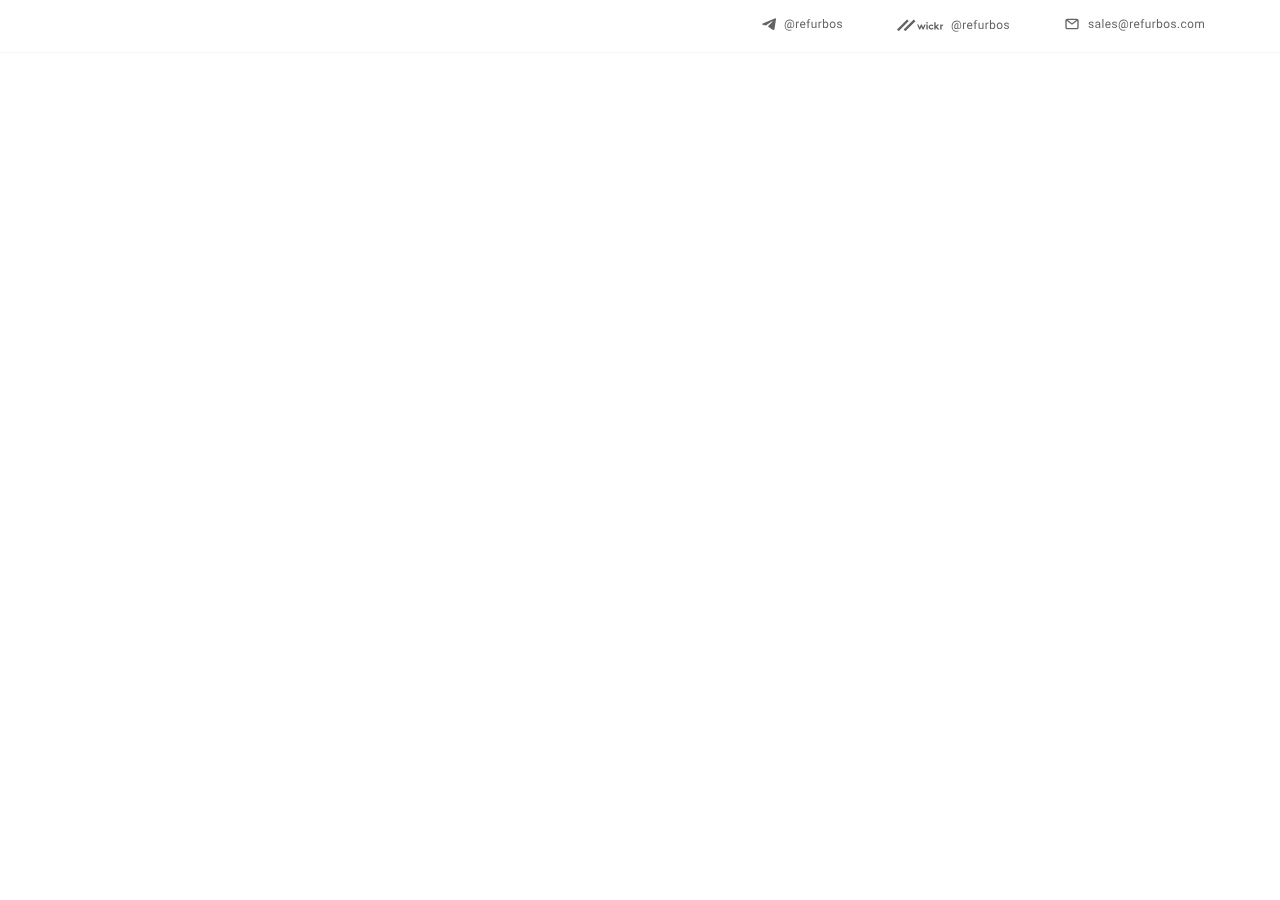
<file: html.html>
<!DOCTYPE html>
<html>
    <head>
        <meta charset="UTF-8">
        <meta http-equiv="X-UA-Compatible" content="IE=edge">
        <link rel="stylesheet" href="style.css">
        <title>Document</title>
    </head>
    <body>
        <header>
            <div class="contacts">
                <nav>
                    <ul>
                        <li>
                            <a href="#about"> <svg width="82" height="16" viewBox="0 0 82 16" fill="none" xmlns="http://www.w3.org/2000/svg">
                                <path d="M13.8067 2.43632C13.8067 2.43632 15.1017 1.93132 14.9933 3.15765C14.9577 3.66265 14.634 5.43032 14.382 7.34198L13.5187 13.0053C13.5187 13.0053 13.4467 13.835 12.799 13.9793C12.1517 14.1233 11.1803 13.4743 11.0003 13.33C10.8563 13.2217 8.30234 11.5983 7.403 10.805C7.151 10.5883 6.863 10.1557 7.439 9.65065L11.216 6.04332C11.6477 5.61065 12.0793 4.60065 10.2807 5.82699L5.244 9.25365C5.244 9.25365 4.66834 9.61465 3.58934 9.28999L1.25067 8.56832C1.25067 8.56832 0.387337 8.02732 1.86234 7.48632C5.46 5.79099 9.885 4.05965 13.806 2.43632H13.8067Z" fill="#626363"/>
                                <path d="M33.1836 9.05859C33.1367 10.0039 32.9023 10.75 32.4805 11.2969C32.0586 11.8438 31.4941 12.1172 30.7871 12.1172C30.0566 12.1172 29.5879 11.7891 29.3809 11.1328C29.1699 11.4648 28.9277 11.7129 28.6543 11.877C28.3848 12.0371 28.1055 12.1172 27.8164 12.1172C27.2617 12.1172 26.8418 11.8906 26.5566 11.4375C26.2715 10.9844 26.166 10.3574 26.2402 9.55664C26.2988 8.91211 26.4453 8.33789 26.6797 7.83398C26.918 7.32617 27.2227 6.92773 27.5938 6.63867C27.9688 6.34961 28.3613 6.20508 28.7715 6.20508C29.0879 6.20508 29.3711 6.24805 29.6211 6.33398C29.8711 6.41602 30.1523 6.58008 30.4648 6.82617L30.1602 10.0723C30.0859 10.9746 30.3359 11.4258 30.9102 11.4258C31.3516 11.4258 31.709 11.207 31.9824 10.7695C32.2559 10.332 32.4043 9.76172 32.4277 9.05859C32.502 7.53906 32.2188 6.38086 31.5781 5.58398C30.9414 4.78711 29.9707 4.38867 28.666 4.38867C27.8809 4.38867 27.1836 4.58398 26.5742 4.97461C25.9648 5.36133 25.4844 5.92188 25.1328 6.65625C24.7812 7.39062 24.584 8.23828 24.541 9.19922C24.4941 10.168 24.6113 11.0098 24.8926 11.7246C25.1738 12.4355 25.6016 12.9785 26.1758 13.3535C26.7539 13.7324 27.4512 13.9219 28.2676 13.9219C28.6191 13.9219 28.9707 13.8789 29.3223 13.793C29.6777 13.707 29.9727 13.5957 30.207 13.459L30.4238 14.1328C30.1816 14.2852 29.8594 14.4102 29.457 14.5078C29.0586 14.6055 28.6543 14.6543 28.2441 14.6543C27.2676 14.6543 26.4277 14.4336 25.7246 13.9922C25.0215 13.5547 24.4941 12.9219 24.1426 12.0938C23.7949 11.2695 23.6445 10.3047 23.6914 9.19922C23.7383 8.125 23.9785 7.16016 24.4121 6.30469C24.8457 5.44531 25.4336 4.7832 26.1758 4.31836C26.918 3.84961 27.7559 3.61523 28.6895 3.61523C29.6621 3.61523 30.4961 3.83398 31.1914 4.27148C31.8867 4.70898 32.4043 5.33984 32.7441 6.16406C33.084 6.98828 33.2305 7.95312 33.1836 9.05859ZM27.1719 9.55664C27.1172 10.1113 27.168 10.5371 27.3242 10.834C27.4844 11.1309 27.7363 11.2793 28.0801 11.2793C28.3145 11.2793 28.5391 11.1797 28.7539 10.9805C28.9727 10.7812 29.1523 10.4961 29.293 10.125L29.2988 10.0723L29.5684 7.125C29.3496 7.01172 29.1152 6.95508 28.8652 6.95508C28.4082 6.95508 28.0293 7.1875 27.7285 7.65234C27.4316 8.11719 27.2461 8.75195 27.1719 9.55664ZM38.026 6.63281C37.862 6.60547 37.6842 6.5918 37.4928 6.5918C36.7819 6.5918 36.2995 6.89453 36.0455 7.5V12H34.9616V5.66016H36.0162L36.0338 6.39258C36.3893 5.82617 36.8932 5.54297 37.5455 5.54297C37.7565 5.54297 37.9166 5.57031 38.026 5.625V6.63281ZM41.9016 12.1172C41.0423 12.1172 40.343 11.8359 39.804 11.2734C39.2649 10.707 38.9954 9.95117 38.9954 9.00586V8.80664C38.9954 8.17773 39.1145 7.61719 39.3528 7.125C39.595 6.62891 39.9309 6.24219 40.3606 5.96484C40.7942 5.68359 41.263 5.54297 41.7669 5.54297C42.5911 5.54297 43.2317 5.81445 43.6888 6.35742C44.1458 6.90039 44.3743 7.67773 44.3743 8.68945V9.14062H40.0794C40.095 9.76562 40.2766 10.2715 40.6243 10.6582C40.9759 11.041 41.4212 11.2324 41.9602 11.2324C42.343 11.2324 42.6673 11.1543 42.9329 10.998C43.1985 10.8418 43.4309 10.6348 43.6302 10.377L44.2923 10.8926C43.761 11.709 42.9641 12.1172 41.9016 12.1172ZM41.7669 6.43359C41.3294 6.43359 40.9622 6.59375 40.6653 6.91406C40.3684 7.23047 40.1848 7.67578 40.1145 8.25H43.2903V8.16797C43.2591 7.61719 43.1106 7.19141 42.845 6.89062C42.5794 6.58594 42.22 6.43359 41.7669 6.43359ZM46.5273 12V6.49805H45.5253V5.66016H46.5273V5.00977C46.5273 4.33008 46.7089 3.80469 47.0722 3.43359C47.4355 3.0625 47.9491 2.87695 48.6132 2.87695C48.8632 2.87695 49.1112 2.91016 49.3573 2.97656L49.2987 3.85547C49.1152 3.82031 48.9198 3.80273 48.7128 3.80273C48.3612 3.80273 48.0898 3.90625 47.8984 4.11328C47.707 4.31641 47.6112 4.60938 47.6112 4.99219V5.66016H48.9648V6.49805H47.6112V12H46.5273ZM54.44 11.373C54.0181 11.8691 53.399 12.1172 52.5826 12.1172C51.9068 12.1172 51.3912 11.9219 51.0357 11.5312C50.6841 11.1367 50.5064 10.5547 50.5025 9.78516V5.66016H51.5865V9.75586C51.5865 10.7168 51.9771 11.1973 52.7584 11.1973C53.5865 11.1973 54.1373 10.8887 54.4107 10.2715V5.66016H55.4947V12H54.4634L54.44 11.373ZM60.5715 6.63281C60.4074 6.60547 60.2297 6.5918 60.0383 6.5918C59.3273 6.5918 58.8449 6.89453 58.591 7.5V12H57.507V5.66016H58.5617L58.5793 6.39258C58.9348 5.82617 59.4387 5.54297 60.091 5.54297C60.302 5.54297 60.4621 5.57031 60.5715 5.625V6.63281ZM67.3006 8.90039C67.3006 9.86914 67.078 10.6484 66.6327 11.2383C66.1873 11.8242 65.5897 12.1172 64.8397 12.1172C64.0389 12.1172 63.4198 11.834 62.9823 11.2676L62.9295 12H61.9334V3H63.0174V6.35742C63.4549 5.81445 64.0584 5.54297 64.828 5.54297C65.5975 5.54297 66.201 5.83398 66.6385 6.41602C67.0799 6.99805 67.3006 7.79492 67.3006 8.80664V8.90039ZM66.2166 8.77734C66.2166 8.03906 66.0741 7.46875 65.7889 7.06641C65.5037 6.66406 65.0936 6.46289 64.5584 6.46289C63.8436 6.46289 63.3299 6.79492 63.0174 7.45898V10.2012C63.3495 10.8652 63.867 11.1973 64.5702 11.1973C65.0897 11.1973 65.494 10.9961 65.783 10.5938C66.0721 10.1914 66.2166 9.58594 66.2166 8.77734ZM68.7446 8.77148C68.7446 8.15039 68.8657 7.5918 69.1079 7.0957C69.354 6.59961 69.6938 6.2168 70.1274 5.94727C70.5649 5.67773 71.063 5.54297 71.6216 5.54297C72.4848 5.54297 73.1821 5.8418 73.7134 6.43945C74.2485 7.03711 74.5161 7.83203 74.5161 8.82422V8.90039C74.5161 9.51758 74.397 10.0723 74.1587 10.5645C73.9243 11.0527 73.5864 11.4336 73.145 11.707C72.7075 11.9805 72.2036 12.1172 71.6333 12.1172C70.7739 12.1172 70.0766 11.8184 69.5415 11.2207C69.0102 10.623 68.7446 9.83203 68.7446 8.84766V8.77148ZM69.8345 8.90039C69.8345 9.60352 69.9966 10.168 70.3208 10.5938C70.6489 11.0195 71.0864 11.2324 71.6333 11.2324C72.1841 11.2324 72.6216 11.0176 72.9458 10.5879C73.27 10.1543 73.4321 9.54883 73.4321 8.77148C73.4321 8.07617 73.2661 7.51367 72.9341 7.08398C72.6059 6.65039 72.1684 6.43359 71.6216 6.43359C71.0864 6.43359 70.6548 6.64648 70.3266 7.07227C69.9985 7.49805 69.8345 8.10742 69.8345 8.90039ZM79.9269 10.3184C79.9269 10.0254 79.8155 9.79883 79.5929 9.63867C79.3741 9.47461 78.9894 9.33398 78.4386 9.2168C77.8917 9.09961 77.4562 8.95898 77.132 8.79492C76.8116 8.63086 76.5734 8.43555 76.4171 8.20898C76.2648 7.98242 76.1886 7.71289 76.1886 7.40039C76.1886 6.88086 76.4073 6.44141 76.8448 6.08203C77.2863 5.72266 77.8488 5.54297 78.5323 5.54297C79.2511 5.54297 79.8331 5.72852 80.2784 6.09961C80.7277 6.4707 80.9523 6.94531 80.9523 7.52344H79.8624C79.8624 7.22656 79.7355 6.9707 79.4816 6.75586C79.2316 6.54102 78.9152 6.43359 78.5323 6.43359C78.1378 6.43359 77.8292 6.51953 77.6066 6.69141C77.3839 6.86328 77.2726 7.08789 77.2726 7.36523C77.2726 7.62695 77.3761 7.82422 77.5831 7.95703C77.7902 8.08984 78.1632 8.2168 78.7023 8.33789C79.2452 8.45898 79.6847 8.60352 80.0206 8.77148C80.3566 8.93945 80.6046 9.14258 80.7648 9.38086C80.9288 9.61523 81.0109 9.90234 81.0109 10.2422C81.0109 10.8086 80.7843 11.2637 80.3312 11.6074C79.878 11.9473 79.2902 12.1172 78.5675 12.1172C78.0597 12.1172 77.6105 12.0273 77.2198 11.8477C76.8292 11.668 76.5226 11.418 76.2999 11.0977C76.0812 10.7734 75.9718 10.4238 75.9718 10.0488H77.0558C77.0753 10.4121 77.2198 10.7012 77.4894 10.916C77.7628 11.127 78.1222 11.2324 78.5675 11.2324C78.9777 11.2324 79.3058 11.1504 79.5519 10.9863C79.8019 10.8184 79.9269 10.5957 79.9269 10.3184Z" fill="#626363"/>
                                </svg></a>
                        </li>
                        <li>
                            <a href="#pricing"><svg width="113" height="14" viewBox="0 0 113 14" fill="none" xmlns="http://www.w3.org/2000/svg">
                                <path d="M64.1836 8.05859C64.1367 9.00391 63.9023 9.75 63.4805 10.2969C63.0586 10.8438 62.4941 11.1172 61.7871 11.1172C61.0566 11.1172 60.5879 10.7891 60.3809 10.1328C60.1699 10.4648 59.9277 10.7129 59.6543 10.877C59.3848 11.0371 59.1055 11.1172 58.8164 11.1172C58.2617 11.1172 57.8418 10.8906 57.5566 10.4375C57.2715 9.98438 57.166 9.35742 57.2402 8.55664C57.2988 7.91211 57.4453 7.33789 57.6797 6.83398C57.918 6.32617 58.2227 5.92773 58.5938 5.63867C58.9688 5.34961 59.3613 5.20508 59.7715 5.20508C60.0879 5.20508 60.3711 5.24805 60.6211 5.33398C60.8711 5.41602 61.1523 5.58008 61.4648 5.82617L61.1602 9.07227C61.0859 9.97461 61.3359 10.4258 61.9102 10.4258C62.3516 10.4258 62.709 10.207 62.9824 9.76953C63.2559 9.33203 63.4043 8.76172 63.4277 8.05859C63.502 6.53906 63.2188 5.38086 62.5781 4.58398C61.9414 3.78711 60.9707 3.38867 59.666 3.38867C58.8809 3.38867 58.1836 3.58398 57.5742 3.97461C56.9648 4.36133 56.4844 4.92188 56.1328 5.65625C55.7812 6.39062 55.584 7.23828 55.541 8.19922C55.4941 9.16797 55.6113 10.0098 55.8926 10.7246C56.1738 11.4355 56.6016 11.9785 57.1758 12.3535C57.7539 12.7324 58.4512 12.9219 59.2676 12.9219C59.6191 12.9219 59.9707 12.8789 60.3223 12.793C60.6777 12.707 60.9727 12.5957 61.207 12.459L61.4238 13.1328C61.1816 13.2852 60.8594 13.4102 60.457 13.5078C60.0586 13.6055 59.6543 13.6543 59.2441 13.6543C58.2676 13.6543 57.4277 13.4336 56.7246 12.9922C56.0215 12.5547 55.4941 11.9219 55.1426 11.0938C54.7949 10.2695 54.6445 9.30469 54.6914 8.19922C54.7383 7.125 54.9785 6.16016 55.4121 5.30469C55.8457 4.44531 56.4336 3.7832 57.1758 3.31836C57.918 2.84961 58.7559 2.61523 59.6895 2.61523C60.6621 2.61523 61.4961 2.83398 62.1914 3.27148C62.8867 3.70898 63.4043 4.33984 63.7441 5.16406C64.084 5.98828 64.2305 6.95312 64.1836 8.05859ZM58.1719 8.55664C58.1172 9.11133 58.168 9.53711 58.3242 9.83398C58.4844 10.1309 58.7363 10.2793 59.0801 10.2793C59.3145 10.2793 59.5391 10.1797 59.7539 9.98047C59.9727 9.78125 60.1523 9.49609 60.293 9.125L60.2988 9.07227L60.5684 6.125C60.3496 6.01172 60.1152 5.95508 59.8652 5.95508C59.4082 5.95508 59.0293 6.1875 58.7285 6.65234C58.4316 7.11719 58.2461 7.75195 58.1719 8.55664ZM69.026 5.63281C68.862 5.60547 68.6842 5.5918 68.4928 5.5918C67.7819 5.5918 67.2995 5.89453 67.0455 6.5V11H65.9616V4.66016H67.0162L67.0338 5.39258C67.3893 4.82617 67.8932 4.54297 68.5455 4.54297C68.7565 4.54297 68.9166 4.57031 69.026 4.625V5.63281ZM72.9016 11.1172C72.0423 11.1172 71.343 10.8359 70.804 10.2734C70.2649 9.70703 69.9954 8.95117 69.9954 8.00586V7.80664C69.9954 7.17773 70.1145 6.61719 70.3528 6.125C70.595 5.62891 70.9309 5.24219 71.3606 4.96484C71.7942 4.68359 72.263 4.54297 72.7669 4.54297C73.5911 4.54297 74.2317 4.81445 74.6888 5.35742C75.1458 5.90039 75.3743 6.67773 75.3743 7.68945V8.14062H71.0794C71.095 8.76562 71.2766 9.27148 71.6243 9.6582C71.9759 10.041 72.4212 10.2324 72.9602 10.2324C73.343 10.2324 73.6673 10.1543 73.9329 9.99805C74.1985 9.8418 74.4309 9.63477 74.6302 9.37695L75.2923 9.89258C74.761 10.709 73.9641 11.1172 72.9016 11.1172ZM72.7669 5.43359C72.3294 5.43359 71.9622 5.59375 71.6653 5.91406C71.3684 6.23047 71.1848 6.67578 71.1145 7.25H74.2903V7.16797C74.2591 6.61719 74.1106 6.19141 73.845 5.89062C73.5794 5.58594 73.22 5.43359 72.7669 5.43359ZM77.5273 11V5.49805H76.5253V4.66016H77.5273V4.00977C77.5273 3.33008 77.7089 2.80469 78.0722 2.43359C78.4355 2.0625 78.9491 1.87695 79.6132 1.87695C79.8632 1.87695 80.1112 1.91016 80.3573 1.97656L80.2987 2.85547C80.1152 2.82031 79.9198 2.80273 79.7128 2.80273C79.3612 2.80273 79.0898 2.90625 78.8984 3.11328C78.707 3.31641 78.6112 3.60938 78.6112 3.99219V4.66016H79.9648V5.49805H78.6112V11H77.5273ZM85.44 10.373C85.0181 10.8691 84.399 11.1172 83.5826 11.1172C82.9068 11.1172 82.3912 10.9219 82.0357 10.5312C81.6841 10.1367 81.5064 9.55469 81.5025 8.78516V4.66016H82.5865V8.75586C82.5865 9.7168 82.9771 10.1973 83.7584 10.1973C84.5865 10.1973 85.1373 9.88867 85.4107 9.27148V4.66016H86.4947V11H85.4634L85.44 10.373ZM91.5715 5.63281C91.4074 5.60547 91.2297 5.5918 91.0383 5.5918C90.3273 5.5918 89.8449 5.89453 89.591 6.5V11H88.507V4.66016H89.5617L89.5793 5.39258C89.9348 4.82617 90.4387 4.54297 91.091 4.54297C91.302 4.54297 91.4621 4.57031 91.5715 4.625V5.63281ZM98.3006 7.90039C98.3006 8.86914 98.078 9.64844 97.6327 10.2383C97.1873 10.8242 96.5897 11.1172 95.8397 11.1172C95.0389 11.1172 94.4198 10.834 93.9823 10.2676L93.9295 11H92.9334V2H94.0174V5.35742C94.4549 4.81445 95.0584 4.54297 95.828 4.54297C96.5975 4.54297 97.201 4.83398 97.6385 5.41602C98.0799 5.99805 98.3006 6.79492 98.3006 7.80664V7.90039ZM97.2166 7.77734C97.2166 7.03906 97.0741 6.46875 96.7889 6.06641C96.5037 5.66406 96.0936 5.46289 95.5584 5.46289C94.8436 5.46289 94.3299 5.79492 94.0174 6.45898V9.20117C94.3495 9.86523 94.867 10.1973 95.5702 10.1973C96.0897 10.1973 96.494 9.99609 96.783 9.59375C97.0721 9.19141 97.2166 8.58594 97.2166 7.77734ZM99.7446 7.77148C99.7446 7.15039 99.8657 6.5918 100.108 6.0957C100.354 5.59961 100.694 5.2168 101.127 4.94727C101.565 4.67773 102.063 4.54297 102.622 4.54297C103.485 4.54297 104.182 4.8418 104.713 5.43945C105.249 6.03711 105.516 6.83203 105.516 7.82422V7.90039C105.516 8.51758 105.397 9.07227 105.159 9.56445C104.924 10.0527 104.586 10.4336 104.145 10.707C103.708 10.9805 103.204 11.1172 102.633 11.1172C101.774 11.1172 101.077 10.8184 100.541 10.2207C100.01 9.62305 99.7446 8.83203 99.7446 7.84766V7.77148ZM100.834 7.90039C100.834 8.60352 100.997 9.16797 101.321 9.59375C101.649 10.0195 102.086 10.2324 102.633 10.2324C103.184 10.2324 103.622 10.0176 103.946 9.58789C104.27 9.1543 104.432 8.54883 104.432 7.77148C104.432 7.07617 104.266 6.51367 103.934 6.08398C103.606 5.65039 103.168 5.43359 102.622 5.43359C102.086 5.43359 101.655 5.64648 101.327 6.07227C100.999 6.49805 100.834 7.10742 100.834 7.90039ZM110.927 9.31836C110.927 9.02539 110.816 8.79883 110.593 8.63867C110.374 8.47461 109.989 8.33398 109.439 8.2168C108.892 8.09961 108.456 7.95898 108.132 7.79492C107.812 7.63086 107.573 7.43555 107.417 7.20898C107.265 6.98242 107.189 6.71289 107.189 6.40039C107.189 5.88086 107.407 5.44141 107.845 5.08203C108.286 4.72266 108.849 4.54297 109.532 4.54297C110.251 4.54297 110.833 4.72852 111.278 5.09961C111.728 5.4707 111.952 5.94531 111.952 6.52344H110.862C110.862 6.22656 110.735 5.9707 110.482 5.75586C110.232 5.54102 109.915 5.43359 109.532 5.43359C109.138 5.43359 108.829 5.51953 108.607 5.69141C108.384 5.86328 108.273 6.08789 108.273 6.36523C108.273 6.62695 108.376 6.82422 108.583 6.95703C108.79 7.08984 109.163 7.2168 109.702 7.33789C110.245 7.45898 110.685 7.60352 111.021 7.77148C111.357 7.93945 111.605 8.14258 111.765 8.38086C111.929 8.61523 112.011 8.90234 112.011 9.24219C112.011 9.80859 111.784 10.2637 111.331 10.6074C110.878 10.9473 110.29 11.1172 109.568 11.1172C109.06 11.1172 108.61 11.0273 108.22 10.8477C107.829 10.668 107.523 10.418 107.3 10.0977C107.081 9.77344 106.972 9.42383 106.972 9.04883H108.056C108.075 9.41211 108.22 9.70117 108.489 9.91602C108.763 10.127 109.122 10.2324 109.568 10.2324C109.978 10.2324 110.306 10.1504 110.552 9.98633C110.802 9.81836 110.927 9.5957 110.927 9.31836Z" fill="#626363"/>
                                <g clip-path="url(#clip0_151_318)">
                                <path fill-rule="evenodd" clip-rule="evenodd" d="M6.68516 11.4981L8.36129 13.1935L18.4297 3.14451L16.7419 1.44128L6.68516 11.4981ZM30.0426 3.88774C30.5303 3.88774 30.929 4.2787 30.929 4.76645C30.929 5.25032 30.5303 5.64515 30.0426 5.64515C29.551 5.64515 29.1523 5.25032 29.1523 4.76645C29.1523 4.2787 29.551 3.88774 30.0426 3.88774ZM29.3303 11.5677H30.7316V6.54322H29.3303V11.5677ZM44.5123 7.01161V6.54322H43.1845V11.5677H44.5858V8.44774C44.5858 8.2929 45.1471 7.59225 46.0645 7.72387L46.2697 7.75096L46.4516 6.47354C45.5342 6.35354 45.1394 6.51612 44.5123 7.01161ZM32.0787 10.6155C33.0968 12.0787 35.5742 12.0323 36.5806 10.5303L35.5045 9.74064C35.1484 10.4142 34.0568 10.6774 33.3794 10.0697C32.7368 9.50064 32.7987 8.2658 33.7316 7.82451C34.3897 7.51483 35.1097 7.82064 35.4348 8.30451L36.4026 7.44128C35.5626 6.19096 33.4219 6.12128 32.3923 7.16257C31.409 8.15354 31.3355 9.46193 32.0787 10.6155ZM37.2619 11.5677H38.6632V9.45032L40.6684 11.5677H42.5768L39.84 8.81548L42.2516 6.54322L40.3316 6.56257C40.2736 6.5858 40.0606 6.81806 40.0026 6.87612L38.6632 8.12257V4.2129H37.2619V11.5677ZM22.1884 11.5677H23.16L24.3794 8.69935L25.6336 11.5677H26.64L28.7226 6.54322H27.3213L26.1019 9.41548L24.8826 6.54322H23.911L22.6568 9.41548L21.4723 6.54322H20.1058L22.1884 11.5677ZM0 11.4903L1.66839 13.1742L11.7523 3.10967L10.0684 1.44128L0 11.4903H0Z" fill="#626363"/>
                                </g>
                                <defs>
                                <clipPath id="clip0_151_318">
                                <rect width="46.4516" height="12" fill="white" transform="translate(0 1)"/>
                                </clipPath>
                                </defs>
                                </svg>
                                </a>
                        </li>
                        <li>
                            <a href="#reviews"><svg width="141" height="16" viewBox="0 0 141 16" fill="none" xmlns="http://www.w3.org/2000/svg">
                                <path d="M12.6666 2.66669H3.33331C2.80288 2.66669 2.29417 2.8774 1.9191 3.25247C1.54403 3.62755 1.33331 4.13625 1.33331 4.66669V11.3334C1.33331 11.8638 1.54403 12.3725 1.9191 12.7476C2.29417 13.1226 2.80288 13.3334 3.33331 13.3334H12.6666C13.1971 13.3334 13.7058 13.1226 14.0809 12.7476C14.4559 12.3725 14.6666 11.8638 14.6666 11.3334V4.66669C14.6666 4.13625 14.4559 3.62755 14.0809 3.25247C13.7058 2.8774 13.1971 2.66669 12.6666 2.66669ZM12.22 4.00002L7.99998 7.16669L3.77998 4.00002H12.22ZM12.6666 12H3.33331C3.1565 12 2.98693 11.9298 2.86191 11.8048C2.73688 11.6797 2.66665 11.5102 2.66665 11.3334V4.83335L7.59998 8.53335C7.71538 8.6199 7.85573 8.66669 7.99998 8.66669C8.14423 8.66669 8.28458 8.6199 8.39998 8.53335L13.3333 4.83335V11.3334C13.3333 11.5102 13.2631 11.6797 13.1381 11.8048C13.013 11.9298 12.8435 12 12.6666 12Z" fill="#626363"/>
                                <path d="M28.5117 10.3184C28.5117 10.0254 28.4004 9.79883 28.1777 9.63867C27.959 9.47461 27.5742 9.33398 27.0234 9.2168C26.4766 9.09961 26.041 8.95898 25.7168 8.79492C25.3965 8.63086 25.1582 8.43555 25.002 8.20898C24.8496 7.98242 24.7734 7.71289 24.7734 7.40039C24.7734 6.88086 24.9922 6.44141 25.4297 6.08203C25.8711 5.72266 26.4336 5.54297 27.1172 5.54297C27.8359 5.54297 28.418 5.72852 28.8633 6.09961C29.3125 6.4707 29.5371 6.94531 29.5371 7.52344H28.4473C28.4473 7.22656 28.3203 6.9707 28.0664 6.75586C27.8164 6.54102 27.5 6.43359 27.1172 6.43359C26.7227 6.43359 26.4141 6.51953 26.1914 6.69141C25.9688 6.86328 25.8574 7.08789 25.8574 7.36523C25.8574 7.62695 25.9609 7.82422 26.168 7.95703C26.375 8.08984 26.748 8.2168 27.2871 8.33789C27.8301 8.45898 28.2695 8.60352 28.6055 8.77148C28.9414 8.93945 29.1895 9.14258 29.3496 9.38086C29.5137 9.61523 29.5957 9.90234 29.5957 10.2422C29.5957 10.8086 29.3691 11.2637 28.916 11.6074C28.4629 11.9473 27.875 12.1172 27.1523 12.1172C26.6445 12.1172 26.1953 12.0273 25.8047 11.8477C25.4141 11.668 25.1074 11.418 24.8848 11.0977C24.666 10.7734 24.5566 10.4238 24.5566 10.0488H25.6406C25.6602 10.4121 25.8047 10.7012 26.0742 10.916C26.3477 11.127 26.707 11.2324 27.1523 11.2324C27.5625 11.2324 27.8906 11.1504 28.1367 10.9863C28.3867 10.8184 28.5117 10.5957 28.5117 10.3184ZM35.2819 12C35.2194 11.875 35.1686 11.6523 35.1295 11.332C34.6256 11.8555 34.0241 12.1172 33.3248 12.1172C32.6998 12.1172 32.1862 11.9414 31.7838 11.5898C31.3854 11.2344 31.1862 10.7852 31.1862 10.2422C31.1862 9.58203 31.4362 9.07031 31.9362 8.70703C32.4401 8.33984 33.1471 8.15625 34.0573 8.15625H35.112V7.6582C35.112 7.2793 34.9987 6.97852 34.7721 6.75586C34.5455 6.5293 34.2116 6.41602 33.7702 6.41602C33.3834 6.41602 33.0592 6.51367 32.7975 6.70898C32.5358 6.9043 32.4049 7.14062 32.4049 7.41797H31.3151C31.3151 7.10156 31.4264 6.79688 31.6491 6.50391C31.8756 6.20703 32.1803 5.97266 32.5631 5.80078C32.9498 5.62891 33.3737 5.54297 33.8346 5.54297C34.5651 5.54297 35.1373 5.72656 35.5514 6.09375C35.9655 6.45703 36.1803 6.95898 36.1959 7.59961V10.5176C36.1959 11.0996 36.2702 11.5625 36.4186 11.9062V12H35.2819ZM33.483 11.1738C33.8229 11.1738 34.1452 11.0859 34.4498 10.9102C34.7545 10.7344 34.9752 10.5059 35.112 10.2246V8.92383H34.2623C32.9342 8.92383 32.2702 9.3125 32.2702 10.0898C32.2702 10.4297 32.3834 10.6953 32.61 10.8867C32.8366 11.0781 33.1276 11.1738 33.483 11.1738ZM39.4329 12H38.3489V3H39.4329V12ZM44.164 12.1172C43.3046 12.1172 42.6054 11.8359 42.0663 11.2734C41.5273 10.707 41.2577 9.95117 41.2577 9.00586V8.80664C41.2577 8.17773 41.3769 7.61719 41.6152 7.125C41.8573 6.62891 42.1933 6.24219 42.623 5.96484C43.0566 5.68359 43.5253 5.54297 44.0292 5.54297C44.8534 5.54297 45.4941 5.81445 45.9511 6.35742C46.4081 6.90039 46.6366 7.67773 46.6366 8.68945V9.14062H42.3417C42.3573 9.76562 42.539 10.2715 42.8866 10.6582C43.2382 11.041 43.6835 11.2324 44.2226 11.2324C44.6054 11.2324 44.9296 11.1543 45.1952 10.998C45.4609 10.8418 45.6933 10.6348 45.8925 10.377L46.5546 10.8926C46.0234 11.709 45.2265 12.1172 44.164 12.1172ZM44.0292 6.43359C43.5917 6.43359 43.2245 6.59375 42.9277 6.91406C42.6308 7.23047 42.4472 7.67578 42.3769 8.25H45.5527V8.16797C45.5214 7.61719 45.373 7.19141 45.1073 6.89062C44.8417 6.58594 44.4823 6.43359 44.0292 6.43359ZM51.9478 10.3184C51.9478 10.0254 51.8365 9.79883 51.6138 9.63867C51.3951 9.47461 51.0103 9.33398 50.4595 9.2168C49.9127 9.09961 49.4771 8.95898 49.1529 8.79492C48.8326 8.63086 48.5943 8.43555 48.438 8.20898C48.2857 7.98242 48.2095 7.71289 48.2095 7.40039C48.2095 6.88086 48.4283 6.44141 48.8658 6.08203C49.3072 5.72266 49.8697 5.54297 50.5533 5.54297C51.272 5.54297 51.8541 5.72852 52.2994 6.09961C52.7486 6.4707 52.9732 6.94531 52.9732 7.52344H51.8834C51.8834 7.22656 51.7564 6.9707 51.5025 6.75586C51.2525 6.54102 50.9361 6.43359 50.5533 6.43359C50.1588 6.43359 49.8502 6.51953 49.6275 6.69141C49.4048 6.86328 49.2935 7.08789 49.2935 7.36523C49.2935 7.62695 49.397 7.82422 49.6041 7.95703C49.8111 8.08984 50.1841 8.2168 50.7232 8.33789C51.2662 8.45898 51.7056 8.60352 52.0416 8.77148C52.3775 8.93945 52.6255 9.14258 52.7857 9.38086C52.9498 9.61523 53.0318 9.90234 53.0318 10.2422C53.0318 10.8086 52.8052 11.2637 52.3521 11.6074C51.899 11.9473 51.3111 12.1172 50.5884 12.1172C50.0806 12.1172 49.6314 12.0273 49.2408 11.8477C48.8502 11.668 48.5435 11.418 48.3209 11.0977C48.1021 10.7734 47.9927 10.4238 47.9927 10.0488H49.0767C49.0963 10.4121 49.2408 10.7012 49.5103 10.916C49.7838 11.127 50.1431 11.2324 50.5884 11.2324C50.9986 11.2324 51.3267 11.1504 51.5728 10.9863C51.8228 10.8184 51.9478 10.5957 51.9478 10.3184ZM64.1672 9.05859C64.1203 10.0039 63.8859 10.75 63.4641 11.2969C63.0422 11.8438 62.4777 12.1172 61.7707 12.1172C61.0402 12.1172 60.5715 11.7891 60.3645 11.1328C60.1535 11.4648 59.9113 11.7129 59.6379 11.877C59.3684 12.0371 59.0891 12.1172 58.8 12.1172C58.2453 12.1172 57.8254 11.8906 57.5402 11.4375C57.2551 10.9844 57.1496 10.3574 57.2238 9.55664C57.2824 8.91211 57.4289 8.33789 57.6633 7.83398C57.9016 7.32617 58.2062 6.92773 58.5773 6.63867C58.9523 6.34961 59.3449 6.20508 59.7551 6.20508C60.0715 6.20508 60.3547 6.24805 60.6047 6.33398C60.8547 6.41602 61.1359 6.58008 61.4484 6.82617L61.1437 10.0723C61.0695 10.9746 61.3195 11.4258 61.8937 11.4258C62.3352 11.4258 62.6926 11.207 62.966 10.7695C63.2395 10.332 63.3879 9.76172 63.4113 9.05859C63.4855 7.53906 63.2023 6.38086 62.5617 5.58398C61.925 4.78711 60.9543 4.38867 59.6496 4.38867C58.8645 4.38867 58.1672 4.58398 57.5578 4.97461C56.9484 5.36133 56.468 5.92188 56.1164 6.65625C55.7648 7.39062 55.5676 8.23828 55.5246 9.19922C55.4777 10.168 55.5949 11.0098 55.8762 11.7246C56.1574 12.4355 56.5852 12.9785 57.1594 13.3535C57.7375 13.7324 58.4348 13.9219 59.2512 13.9219C59.6027 13.9219 59.9543 13.8789 60.3059 13.793C60.6613 13.707 60.9562 13.5957 61.1906 13.459L61.4074 14.1328C61.1652 14.2852 60.843 14.4102 60.4406 14.5078C60.0422 14.6055 59.6379 14.6543 59.2277 14.6543C58.2512 14.6543 57.4113 14.4336 56.7082 13.9922C56.0051 13.5547 55.4777 12.9219 55.1262 12.0938C54.7785 11.2695 54.6281 10.3047 54.675 9.19922C54.7219 8.125 54.9621 7.16016 55.3957 6.30469C55.8293 5.44531 56.4172 4.7832 57.1594 4.31836C57.9016 3.84961 58.7395 3.61523 59.673 3.61523C60.6457 3.61523 61.4797 3.83398 62.175 4.27148C62.8703 4.70898 63.3879 5.33984 63.7277 6.16406C64.0676 6.98828 64.2141 7.95312 64.1672 9.05859ZM58.1555 9.55664C58.1008 10.1113 58.1516 10.5371 58.3078 10.834C58.468 11.1309 58.7199 11.2793 59.0637 11.2793C59.298 11.2793 59.5227 11.1797 59.7375 10.9805C59.9562 10.7812 60.1359 10.4961 60.2766 10.125L60.2824 10.0723L60.552 7.125C60.3332 7.01172 60.0988 6.95508 59.8488 6.95508C59.3918 6.95508 59.0129 7.1875 58.7121 7.65234C58.4152 8.11719 58.2297 8.75195 58.1555 9.55664ZM69.0096 6.63281C68.8455 6.60547 68.6678 6.5918 68.4764 6.5918C67.7655 6.5918 67.283 6.89453 67.0291 7.5V12H65.9452V5.66016H66.9998L67.0174 6.39258C67.3729 5.82617 67.8768 5.54297 68.5291 5.54297C68.7401 5.54297 68.9002 5.57031 69.0096 5.625V6.63281ZM72.8852 12.1172C72.0259 12.1172 71.3266 11.8359 70.7876 11.2734C70.2485 10.707 69.979 9.95117 69.979 9.00586V8.80664C69.979 8.17773 70.0981 7.61719 70.3364 7.125C70.5786 6.62891 70.9145 6.24219 71.3442 5.96484C71.7778 5.68359 72.2466 5.54297 72.7505 5.54297C73.5747 5.54297 74.2153 5.81445 74.6723 6.35742C75.1294 6.90039 75.3579 7.67773 75.3579 8.68945V9.14062H71.063C71.0786 9.76562 71.2602 10.2715 71.6079 10.6582C71.9595 11.041 72.4048 11.2324 72.9438 11.2324C73.3266 11.2324 73.6509 11.1543 73.9165 10.998C74.1821 10.8418 74.4145 10.6348 74.6138 10.377L75.2759 10.8926C74.7446 11.709 73.9477 12.1172 72.8852 12.1172ZM72.7505 6.43359C72.313 6.43359 71.9458 6.59375 71.6489 6.91406C71.352 7.23047 71.1684 7.67578 71.0981 8.25H74.2739V8.16797C74.2427 7.61719 74.0942 7.19141 73.8286 6.89062C73.563 6.58594 73.2036 6.43359 72.7505 6.43359ZM77.5109 12V6.49805H76.5089V5.66016H77.5109V5.00977C77.5109 4.33008 77.6925 3.80469 78.0558 3.43359C78.4191 3.0625 78.9327 2.87695 79.5968 2.87695C79.8468 2.87695 80.0948 2.91016 80.3409 2.97656L80.2823 3.85547C80.0988 3.82031 79.9034 3.80273 79.6964 3.80273C79.3448 3.80273 79.0734 3.90625 78.882 4.11328C78.6905 4.31641 78.5948 4.60938 78.5948 4.99219V5.66016H79.9484V6.49805H78.5948V12H77.5109ZM85.4236 11.373C85.0017 11.8691 84.3826 12.1172 83.5662 12.1172C82.8904 12.1172 82.3748 11.9219 82.0193 11.5312C81.6677 11.1367 81.49 10.5547 81.4861 9.78516V5.66016H82.5701V9.75586C82.5701 10.7168 82.9607 11.1973 83.742 11.1973C84.5701 11.1973 85.1209 10.8887 85.3943 10.2715V5.66016H86.4783V12H85.447L85.4236 11.373ZM91.5551 6.63281C91.391 6.60547 91.2133 6.5918 91.0219 6.5918C90.3109 6.5918 89.8285 6.89453 89.5746 7.5V12H88.4906V5.66016H89.5453L89.5629 6.39258C89.9184 5.82617 90.4223 5.54297 91.0746 5.54297C91.2855 5.54297 91.4457 5.57031 91.5551 5.625V6.63281ZM98.2842 8.90039C98.2842 9.86914 98.0616 10.6484 97.6162 11.2383C97.1709 11.8242 96.5733 12.1172 95.8233 12.1172C95.0225 12.1172 94.4034 11.834 93.9659 11.2676L93.9131 12H92.917V3H94.001V6.35742C94.4385 5.81445 95.042 5.54297 95.8116 5.54297C96.5811 5.54297 97.1846 5.83398 97.6221 6.41602C98.0635 6.99805 98.2842 7.79492 98.2842 8.80664V8.90039ZM97.2002 8.77734C97.2002 8.03906 97.0577 7.46875 96.7725 7.06641C96.4873 6.66406 96.0772 6.46289 95.542 6.46289C94.8272 6.46289 94.3135 6.79492 94.001 7.45898V10.2012C94.333 10.8652 94.8506 11.1973 95.5537 11.1973C96.0733 11.1973 96.4776 10.9961 96.7666 10.5938C97.0557 10.1914 97.2002 9.58594 97.2002 8.77734ZM99.7282 8.77148C99.7282 8.15039 99.8493 7.5918 100.091 7.0957C100.338 6.59961 100.677 6.2168 101.111 5.94727C101.549 5.67773 102.047 5.54297 102.605 5.54297C103.468 5.54297 104.166 5.8418 104.697 6.43945C105.232 7.03711 105.5 7.83203 105.5 8.82422V8.90039C105.5 9.51758 105.381 10.0723 105.142 10.5645C104.908 11.0527 104.57 11.4336 104.129 11.707C103.691 11.9805 103.187 12.1172 102.617 12.1172C101.757 12.1172 101.06 11.8184 100.525 11.2207C99.9938 10.623 99.7282 9.83203 99.7282 8.84766V8.77148ZM100.818 8.90039C100.818 9.60352 100.98 10.168 101.304 10.5938C101.632 11.0195 102.07 11.2324 102.617 11.2324C103.168 11.2324 103.605 11.0176 103.929 10.5879C104.254 10.1543 104.416 9.54883 104.416 8.77148C104.416 8.07617 104.25 7.51367 103.918 7.08398C103.59 6.65039 103.152 6.43359 102.605 6.43359C102.07 6.43359 101.638 6.64648 101.31 7.07227C100.982 7.49805 100.818 8.10742 100.818 8.90039ZM110.91 10.3184C110.91 10.0254 110.799 9.79883 110.576 9.63867C110.358 9.47461 109.973 9.33398 109.422 9.2168C108.875 9.09961 108.44 8.95898 108.116 8.79492C107.795 8.63086 107.557 8.43555 107.401 8.20898C107.248 7.98242 107.172 7.71289 107.172 7.40039C107.172 6.88086 107.391 6.44141 107.828 6.08203C108.27 5.72266 108.832 5.54297 109.516 5.54297C110.235 5.54297 110.817 5.72852 111.262 6.09961C111.711 6.4707 111.936 6.94531 111.936 7.52344H110.846C110.846 7.22656 110.719 6.9707 110.465 6.75586C110.215 6.54102 109.899 6.43359 109.516 6.43359C109.121 6.43359 108.813 6.51953 108.59 6.69141C108.368 6.86328 108.256 7.08789 108.256 7.36523C108.256 7.62695 108.36 7.82422 108.567 7.95703C108.774 8.08984 109.147 8.2168 109.686 8.33789C110.229 8.45898 110.668 8.60352 111.004 8.77148C111.34 8.93945 111.588 9.14258 111.748 9.38086C111.912 9.61523 111.994 9.90234 111.994 10.2422C111.994 10.8086 111.768 11.2637 111.315 11.6074C110.862 11.9473 110.274 12.1172 109.551 12.1172C109.043 12.1172 108.594 12.0273 108.203 11.8477C107.813 11.668 107.506 11.418 107.284 11.0977C107.065 10.7734 106.955 10.4238 106.955 10.0488H108.039C108.059 10.4121 108.203 10.7012 108.473 10.916C108.746 11.127 109.106 11.2324 109.551 11.2324C109.961 11.2324 110.289 11.1504 110.535 10.9863C110.785 10.8184 110.91 10.5957 110.91 10.3184ZM113.79 11.4316C113.79 11.2441 113.845 11.0879 113.954 10.9629C114.067 10.8379 114.235 10.7754 114.458 10.7754C114.681 10.7754 114.849 10.8379 114.962 10.9629C115.079 11.0879 115.138 11.2441 115.138 11.4316C115.138 11.6113 115.079 11.7617 114.962 11.8828C114.849 12.0039 114.681 12.0645 114.458 12.0645C114.235 12.0645 114.067 12.0039 113.954 11.8828C113.845 11.7617 113.79 11.6113 113.79 11.4316ZM119.834 11.2324C120.22 11.2324 120.558 11.1152 120.847 10.8809C121.136 10.6465 121.296 10.3535 121.328 10.002H122.353C122.334 10.3652 122.209 10.7109 121.978 11.0391C121.748 11.3672 121.439 11.6289 121.052 11.8242C120.67 12.0195 120.263 12.1172 119.834 12.1172C118.97 12.1172 118.283 11.8301 117.771 11.2559C117.263 10.6777 117.009 9.88867 117.009 8.88867V8.70703C117.009 8.08984 117.123 7.54102 117.349 7.06055C117.576 6.58008 117.9 6.20703 118.322 5.94141C118.748 5.67578 119.25 5.54297 119.828 5.54297C120.539 5.54297 121.129 5.75586 121.597 6.18164C122.07 6.60742 122.322 7.16016 122.353 7.83984H121.328C121.296 7.42969 121.14 7.09375 120.859 6.83203C120.582 6.56641 120.238 6.43359 119.828 6.43359C119.277 6.43359 118.849 6.63281 118.545 7.03125C118.244 7.42578 118.093 7.99805 118.093 8.74805V8.95312C118.093 9.68359 118.244 10.2461 118.545 10.6406C118.845 11.0352 119.275 11.2324 119.834 11.2324ZM123.645 8.77148C123.645 8.15039 123.766 7.5918 124.008 7.0957C124.254 6.59961 124.594 6.2168 125.028 5.94727C125.465 5.67773 125.963 5.54297 126.522 5.54297C127.385 5.54297 128.082 5.8418 128.614 6.43945C129.149 7.03711 129.416 7.83203 129.416 8.82422V8.90039C129.416 9.51758 129.297 10.0723 129.059 10.5645C128.824 11.0527 128.487 11.4336 128.045 11.707C127.608 11.9805 127.104 12.1172 126.533 12.1172C125.674 12.1172 124.977 11.8184 124.442 11.2207C123.91 10.623 123.645 9.83203 123.645 8.84766V8.77148ZM124.735 8.90039C124.735 9.60352 124.897 10.168 125.221 10.5938C125.549 11.0195 125.987 11.2324 126.533 11.2324C127.084 11.2324 127.522 11.0176 127.846 10.5879C128.17 10.1543 128.332 9.54883 128.332 8.77148C128.332 8.07617 128.166 7.51367 127.834 7.08398C127.506 6.65039 127.069 6.43359 126.522 6.43359C125.987 6.43359 125.555 6.64648 125.227 7.07227C124.899 7.49805 124.735 8.10742 124.735 8.90039ZM132.155 5.66016L132.184 6.36328C132.649 5.81641 133.276 5.54297 134.065 5.54297C134.952 5.54297 135.556 5.88281 135.876 6.5625C136.087 6.25781 136.36 6.01172 136.696 5.82422C137.036 5.63672 137.436 5.54297 137.897 5.54297C139.288 5.54297 139.995 6.2793 140.018 7.75195V12H138.934V7.81641C138.934 7.36328 138.831 7.02539 138.624 6.80273C138.417 6.57617 138.069 6.46289 137.581 6.46289C137.179 6.46289 136.845 6.58398 136.579 6.82617C136.313 7.06445 136.159 7.38672 136.116 7.79297V12H135.026V7.8457C135.026 6.92383 134.575 6.46289 133.673 6.46289C132.962 6.46289 132.475 6.76562 132.214 7.37109V12H131.13V5.66016H132.155Z" fill="#626363"/>
                                </svg>
                                </a>
                        </li>
                    </ul>
                    </nav>
                    </div>
        </header>

    </body>
</html>
</file>
<file: style.css>
body {
  margin: 0px;
  padding: 0px;
}

header {
  width: 100%;
  text-align: right;
  border-bottom: 1px solid #F6F6F6;
}

header li {
  list-style: none;
  display: inline-block;
}

header li:last-child {
  margin-right: 75px;
}

header a {
  margin-left: 50px;
}

header .message :hover path {
  fill: #25A3DD;
}

header .wickr :hover path {
  fill: #080808;
}

header .email :hover path {
  fill: #DA9F39;
}

.meniu {
  -webkit-transition: top bottom ease 1.5s;
  transition: top bottom ease 1.5s;
}

.meniu img {
  position: relative;
  width: 240px;
  height: 28.88px;
  left: 75px;
  top: 50px;
}

.meniu ul {
  text-align: right;
  margin-top: 0px;
}

.meniu ul :hover {
  -webkit-transform: translateY(-1px);
          transform: translateY(-1px);
}

.meniu ul li {
  display: inline-block;
  padding-right: 45px;
  font-family: 'Readex Pro';
  font-style: normal;
  font-weight: 400;
  font-size: 14px;
  line-height: 18px;
}

.meniu ul li :hover {
  color: #56AB35;
}

.meniu ul li a {
  text-decoration: none;
  color: #626363;
}

.meniu ul li .cart :hover path {
  stroke: #56AB35;
}

.meniu ul li:last-child {
  position: relative;
  margin-right: 95px;
  top: 10px;
}

.News {
  display: -webkit-box;
  display: -ms-flexbox;
  display: flex;
}

.News h1 {
  font-family: 'Readex Pro';
  font-style: normal;
  font-weight: 500;
  font-size: 36px;
  line-height: 45px;
  color: #626363;
  position: absolute;
  width: 630px;
  height: 45px;
  left: 75px;
  top: 250px;
}

.News p {
  font-family: 'Roboto';
  font-style: normal;
  font-weight: 400;
  font-size: 15px;
  line-height: 30px;
  letter-spacing: 0.03em;
  color: #626363;
  position: absolute;
  width: 630px;
  height: 120px;
  left: 75px;
  top: 325px;
}

.News span :hover {
  color: #FFFFFF;
  background-color: #56AB35;
  -webkit-transition: background-color 500ms ease-in-out;
  transition: background-color 500ms ease-in-out;
}

.News button {
  position: absolute;
  width: 300px;
  height: 50px;
  left: 75px;
  top: 475px;
  font-family: 'Readex Pro';
  font-style: normal;
  font-weight: 500;
  font-size: 14px;
  line-height: 18px;
  color: #56AB35;
  border: 2px solid #56AB35;
  -webkit-box-sizing: border-box;
          box-sizing: border-box;
  border-radius: 7px;
  cursor: pointer;
  background-color: transparent;
}

.News .PhonesPhotos .IphonePicture {
  position: absolute;
  width: 199.07px;
  height: 400px;
  right: 217.93px;
  top: 204px;
}

.News .PhonesPhotos .PhoneBehind {
  position: absolute;
  width: 174.13px;
  height: 360px;
  right: 355.87px;
  top: 224px;
}

.News .background {
  position: absolute;
  right: 0px;
  opacity: 0.54;
  top: 0px;
  z-index: -10;
}

.Shop h2 {
  position: absolute;
  width: 294px;
  height: 28px;
  left: 75px;
  top: 695px;
  font-family: 'Readex Pro';
  font-style: normal;
  font-weight: 500;
  font-size: 22px;
  line-height: 28px;
  color: #626363;
}

.Shop .item1 {
  position: absolute;
  width: 300px;
  height: 402px;
  left: 75px;
  top: 803px;
}

.Shop .item1 img {
  width: 300px;
  height: 300px;
}

.Shop .item1 .quantity {
  margin-top: -4px;
  background-color: #FBFBFB;
}

.Shop .item1 .quantity .button_minus {
  border: none;
  width: 55px;
  height: 50px;
  left: 75px;
  color: #C4C4C4;
  background-color: #FBFBFB;
  text-align: center;
}

.Shop .item1 .quantity .input_qty {
  width: 60px;
  height: 50px;
  background: #FBFBFB;
  font-family: 'Readex Pro';
  font-style: normal;
  font-weight: 400;
  font-size: 13px;
  text-align: center;
  border: none;
  color: #626363;
}

.Shop .item1 .quantity .button_plus {
  width: 55px;
  height: 50px;
  left: 190px;
  color: #C4C4C4;
  background-color: #FBFBFB;
  text-align: center;
  border: none;
}

.Shop .item1 .quantity .Price {
  width: 129px;
  height: 50px;
  background: #FBFBFB;
  font-family: 'Readex Pro';
  font-style: normal;
  font-weight: 400;
  font-size: 16px;
  text-align: center;
  color: #626363;
  border-left: 1px solid #FFFFFF;
  padding-top: 15px;
  padding-bottom: 15px;
  padding-left: 30.5px;
  padding-right: 30.5px;
}

.Shop .item1 .Add_To_Cart {
  width: 300px;
  height: 50px;
  border: none;
}
/*# sourceMappingURL=style.css.map */
</file>
